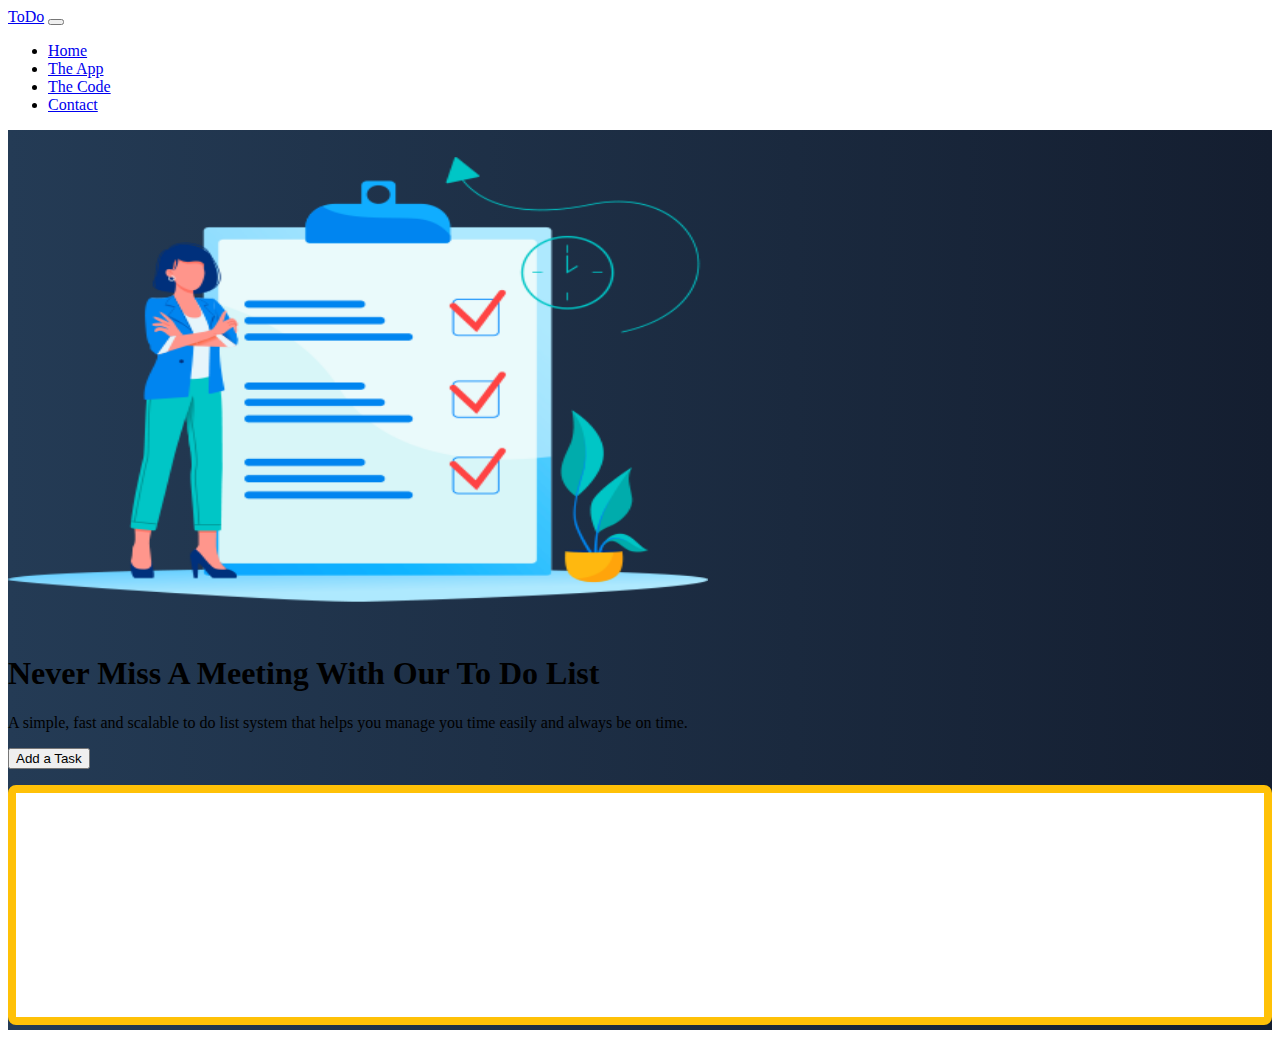
<file: index.html>
<!doctype html>
<html lang="en">

<head>
    <title>First Project V2</title>
    <!-- Required meta tags -->
    <meta charset="utf-8">
    <meta name="viewport" content="width=device-width, initial-scale=1, shrink-to-fit=no">

    <!-- Bootstrap CSS -->
    <link href="https://cdn.jsdelivr.net/npm/bootstrap@5.1.1/dist/css/bootstrap.min.css" rel="stylesheet"
        integrity="sha384-F3w7mX95PdgyTmZZMECAngseQB83DfGTowi0iMjiWaeVhAn4FJkqJByhZMI3AhiU" crossorigin="anonymous">
    
        <link href="css/site.css" rel="stylesheet">
    <!-- Convert this to an external style sheet -->    
</head>

<body>
    <nav class="navbar navbar-expand-md navbar-dark fixed-top">
        <div class="container-fluid">
            <a class="navbar-brand" href="#">ToDo</a>
            <button class="navbar-toggler" type="button" data-bs-toggle="collapse" data-bs-target="#navbarCollapse"
                aria-controls="navbarCollapse" aria-expanded="false" aria-label="Toggle navigation">
                <span class="navbar-toggler-icon"></span>
            </button>
            <div class="collapse navbar-collapse" id="navbarCollapse">
                <ul class="navbar-nav me-auto mb-2 mb-md-0">
                    <li class="nav-item">
                        <a class="nav-link active" aria-current="page" href="index.html">Home</a>
                    </li>
                    <li class="nav-item">
                        <a class="nav-link" href="#">The App</a>
                    </li>
                    <li class="nav-item">
                        <a class="nav-link" href="#">The Code</a>
                    </li>
                    <li class="nav-item">
                        <a class="nav-link" href="contact.html">Contact</a>
                    </li>
                </ul>
            </div>
        </div>
    </nav>
    <!-- ======= Hero Section ======= -->
    <main id="hero">
        <div class="container col-xxl-8 px-4 py-5">
            <div class="row flex-lg-row-reverse align-items-center g-5 py-5">
                <div class="col-10 col-sm-8 col-lg-6">
                    <img src="/img/ToDoList.png"
                        class="d-block mx-lg-auto img-fluid" alt="Bootstrap Themes" width="700" height="500"
                        loading="lazy">
                </div>
                <div class="col-lg-6">
                    <h1 class="display-5 fw-bold lh-1 mb-3">Never Miss A Meeting With Our To Do List</h1>
                    <p class="lead">A simple, fast and scalable to do list system that helps you manage you time easily
                        and always be on time.
                    </p>
                    <div class="d-grid gap-2 d-md-flex justify-content-md-start">
                        <button type="button" onclick="addTask()" class="btn btn-warning btn-lg px-4 me-md-2">Add a Task</button>
                    </div>
                    <div class="taskContainer off-bottom" id="taskItems">
                        <div class="scrollbox">
                          <ul id="list" class="list list-group">

                          </ul>
                        </div>
                    </div>
                </div>
            </div>
        </div>
    </main>
    <!-- Bootstrap JS -->
    <script src="https://cdn.jsdelivr.net/npm/bootstrap@5.1.1/dist/js/bootstrap.bundle.min.js"
        integrity="sha384-/bQdsTh/da6pkI1MST/rWKFNjaCP5gBSY4sEBT38Q/9RBh9AH40zEOg7Hlq2THRZ" crossorigin="anonymous">
    </script>
    <script src="js/site.js"></script>
</body>

</html>
</file>
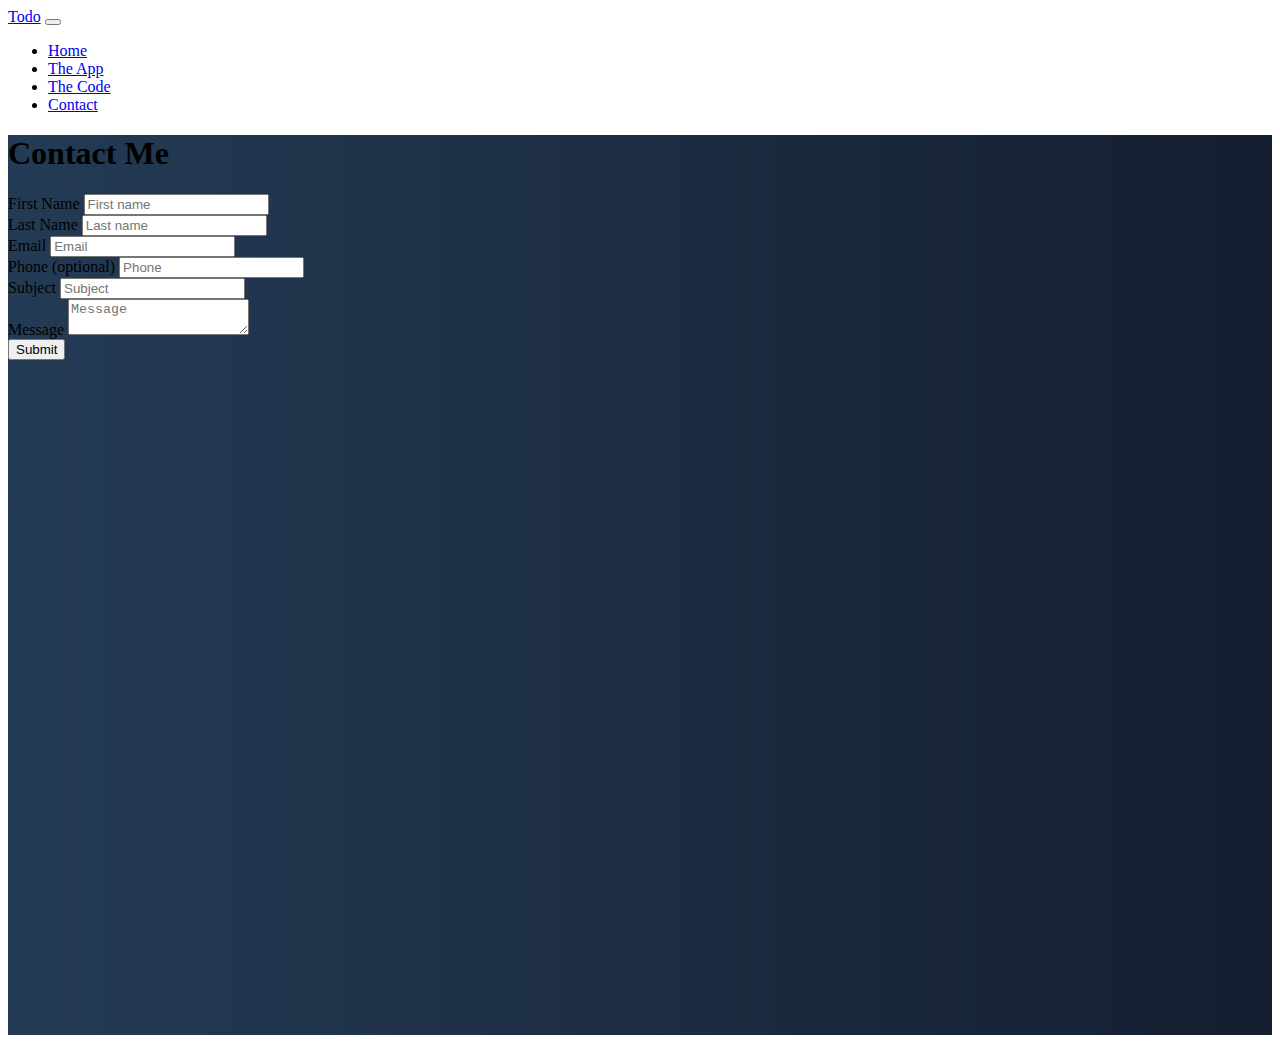
<file: contact.html>
<!doctype html>
<html lang="en">

<head>
    <title>First Project V2</title>
    <!-- Required meta tags -->
    <meta charset="utf-8">
    <meta name="viewport" content="width=device-width, initial-scale=1, shrink-to-fit=no">

    <!-- Bootstrap CSS -->
    <link href="https://cdn.jsdelivr.net/npm/bootstrap@5.1.1/dist/css/bootstrap.min.css" rel="stylesheet"
        integrity="sha384-F3w7mX95PdgyTmZZMECAngseQB83DfGTowi0iMjiWaeVhAn4FJkqJByhZMI3AhiU" crossorigin="anonymous">

    <link href="css/site.css" rel="stylesheet">
</head>

<body>
    <nav class="navbar navbar-expand-md navbar-dark fixed-top">
        <div class="container-fluid">
            <a class="navbar-brand" href="#">Todo</a>
            <button class="navbar-toggler" type="button" data-bs-toggle="collapse" data-bs-target="#navbarCollapse"
                aria-controls="navbarCollapse" aria-expanded="false" aria-label="Toggle navigation">
                <span class="navbar-toggler-icon"></span>
            </button>
            <div class="collapse navbar-collapse" id="navbarCollapse">
                <ul class="navbar-nav me-auto mb-2 mb-md-0">
                    <li class="nav-item">
                        <a class="nav-link" aria-current="page" href="index.html">Home</a>
                    </li>
                    <li class="nav-item">
                        <a class="nav-link" href="#">The App</a>
                    </li>
                    <li class="nav-item">
                        <a class="nav-link" href="#">The Code</a>
                    </li>
                    <li class="nav-item">
                        <a class="nav-link active" href="contact.html">Contact</a>
                    </li>
                </ul>
            </div>
        </div>
    </nav>
    <!-- ======= Hero Section ======= -->
    <main id="hero">
        <div class="container col-xxl-8 px-4 py-5">
            <h1 class="text-center mb-3">Contact Me</h1>
            <form name="todo-ContactForm" method="POST" data-netlify-recaptcha="" data-netlify="true"  >
                <div class="row mb-1">
                    <div class="col">
                        <label class="form-label">First Name</label>
                        <input type="text" name="firstName" class="form-control" placeholder="First name"
                            aria-label="First name" required>
                    </div>
                    <div class="col">
                        <label class="form-label">Last Name</label>
                        <input type="text" name="lastName" class="form-control" placeholder="Last name"
                            aria-label="Last name" required>
                    </div>
                </div>
                <div class="row mb-1">
                    <div class="col">
                        <label class="form-label">Email</label>
                        <input type="email" name="email" class="form-control" placeholder="Email"
                            aria-label="Email" required>
                    </div>
                    <div class="col">
                        <label class="form-label">Phone (optional)</label>
                        <input type="text" name="phone" class="form-control" placeholder="Phone" aria-label="Phone">
                    </div>
                </div>
                <div class="row mb-1">
                    <div class="col">
                        <label class="form-label">Subject</label>
                        <input type="text" name="subject" class="form-control" placeholder="Subject"
                            aria-label="Subject" required>
                    </div>
                </div>
                <div class="row mb-1">
                    <div class="col">
                        <label class="form-label">Message</label>
                        <textarea type="text" name="message" class="form-control" placeholder="Message"
                            aria-label="Message" required></textarea>
                    </div>
                </div>
                <div data-netlify-recaptcha="true"></div>
                <button type="submit" class="btn btn-primary mt-2">Submit</button>
            </form>
        </div>
    </main>
    <!-- Bootstrap JS -->
    <script src="https://cdn.jsdelivr.net/npm/bootstrap@5.1.1/dist/js/bootstrap.bundle.min.js"
        integrity="sha384-/bQdsTh/da6pkI1MST/rWKFNjaCP5gBSY4sEBT38Q/9RBh9AH40zEOg7Hlq2THRZ" crossorigin="anonymous">
    </script>
</body>

</html>
</file>
<file: css/site.css>
body, 
html  {
    color: white
    height: 100%;
}

#hero {
    min-height: 100vh;
    background: #141E30;
    /* fallback for old browsers */
    background: -webkit-linear-gradient(to right, #243B55, #141E30);
    /* Chrome 10-25, Safari 5.1-6 */
    background: linear-gradient(to right, #243B55, #141E30);
    /* W3C, IE 10+/ Edge, Firefox 16+, Chrome 26+, Opera 12+, Safari 7+ */
}

.taskContainer {
    background-color: white;
    border: solid .5em #ffc107;
    border-radius: .5em;
    box-sizing: border-box;
    flex: 0 0 30%;
    height: 240px;
    margin-top: 1em;
    overflow: auto;
}


#taskItems {
    overflow: hidden;
    position: relative;

}

#taskItems .scrollbox {
    height: 100%;
    overflow: auto;
}


.list {
    list-style: none;
    margin: 0;
    padding: 0;
}

.item {
    background-color: lightgray;
    color: #212121;
    margin: .25em;
    padding: .5em;
}
</file>
